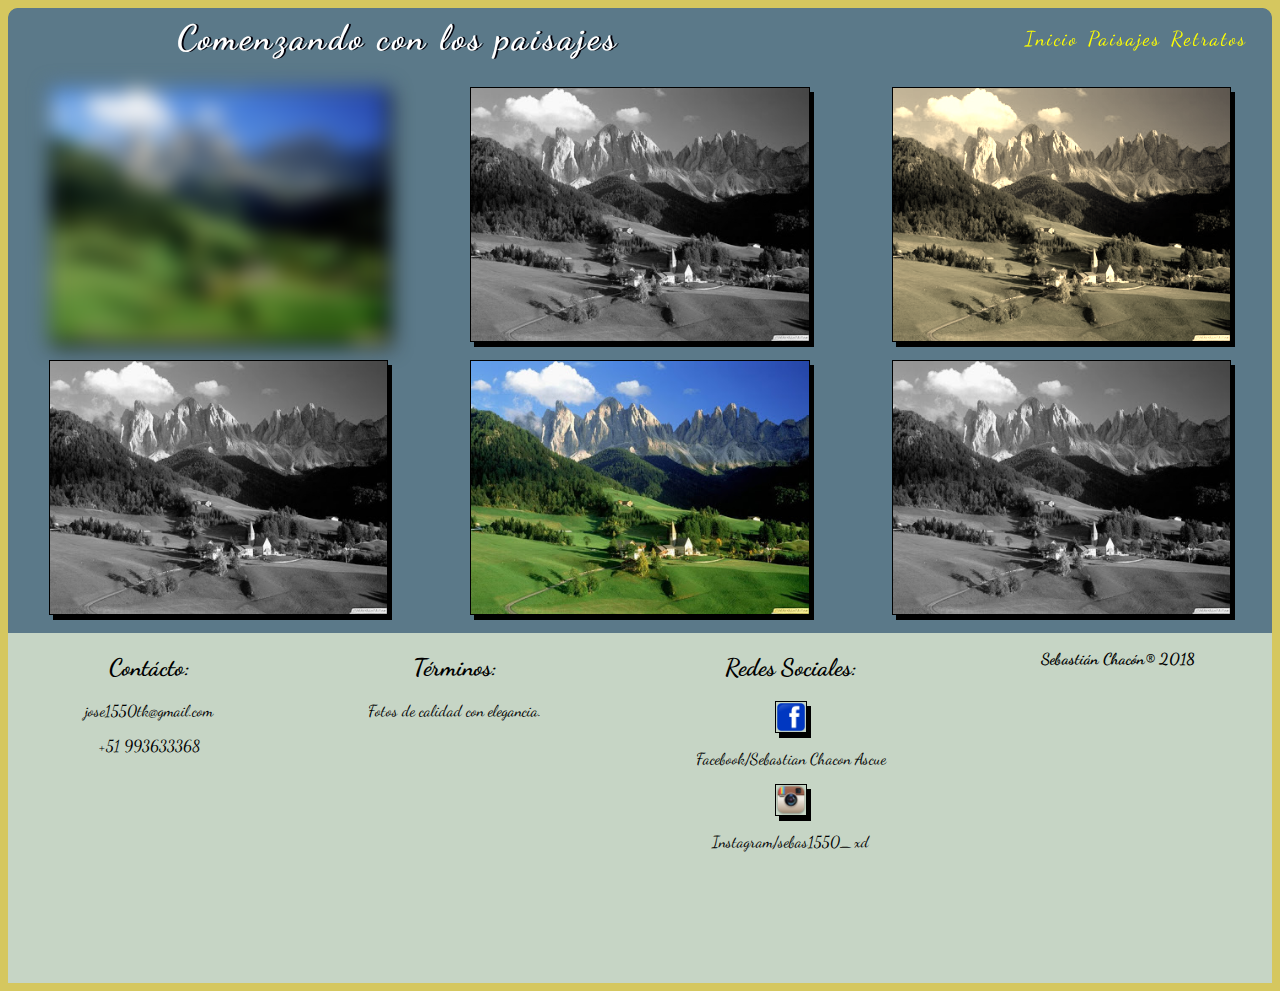
<file: paisajes.html>
<!doctype html>
<html>
<head>
<meta charset="utf-8">
<meta name="viewport" content="width:device_width,initial-scale=1">
<title>Paisajes</title>
<link rel="stylesheet" href="css/estilos.css">
<link href="https://fonts.googleapis.com/css?family=Dancing+Script" rel="stylesheet">

</head>

<body style=background-color:#d5c75f>
<header>
<div class="flex-container">
<header class="header">

	
    
    <h1>Comenzando con los paisajes</h1>
	<nav>  
    <ul>
	    <li><a href="index.html" class="menu">Inicio</a></li>
	    <li><a href="paisajes.html" class="menu">Paisajes</a></li>
	    <li><a href="retratos.html" class="menu">Retratos</a></li>
    </ul>
	</nav>
	</header>
	</div>
	<section id="galeria">
        <div id="galeria1" class="galeria">
            <br><img src="imagenes/paisaje1.jpg" style="filter: blur(10px)"><br>
            <img src="imagenes/paisaje1.jpg" class="img_gris"><br>
        </div>
        <div id="galeria2" class="galeria">
            <br><img src="imagenes/paisaje1.jpg" class="img_gris"><br>
            <img src="imagenes/paisaje1.jpg" ><br>
        </div>
        <div id="galeria3" class="galeria">
            <br><img src="imagenes/paisaje1.jpg" style="filter:sepia(90%)"><br>
            <img src="imagenes/paisaje1.jpg" class="img_gris"><br>
        </div>
    </section>
    <footer class="footer1">
        <div id="caja1" class="Cajafooter">
            <h2>Cont&aacute;cto:</h2>
            <P>jose1550tk@gmail.com</P>
            <P>+51 993633368</P>
        </div>
        <div id="caja2" class="Cajafooter">
            <h2>T&eacute;rminos:</h2>
            <P>Fotos de calidad con elegancia.</P>
        </div>
        <div id="caja3" class="Cajafooter">
            <h2>Redes Sociales:</h2>
            <img id="facebbok" class="iconored" src="imagenes/icono_Facebook.png">
            <p>Facebook/Sebastian Chacon Ascue</p>
            <img id="instagram" class="iconored" src="imagenes/icono_instagram.png">
            <p>Instagram/sebas1550_xd</p>
        </div>
        <div id="caja4" class="Cajafooter">
            <P>Sebasti&aacute;n Chac&oacute;n® 2018 </P>
        </div>
        </div>
        </footer>

</body>
</html>
</file>
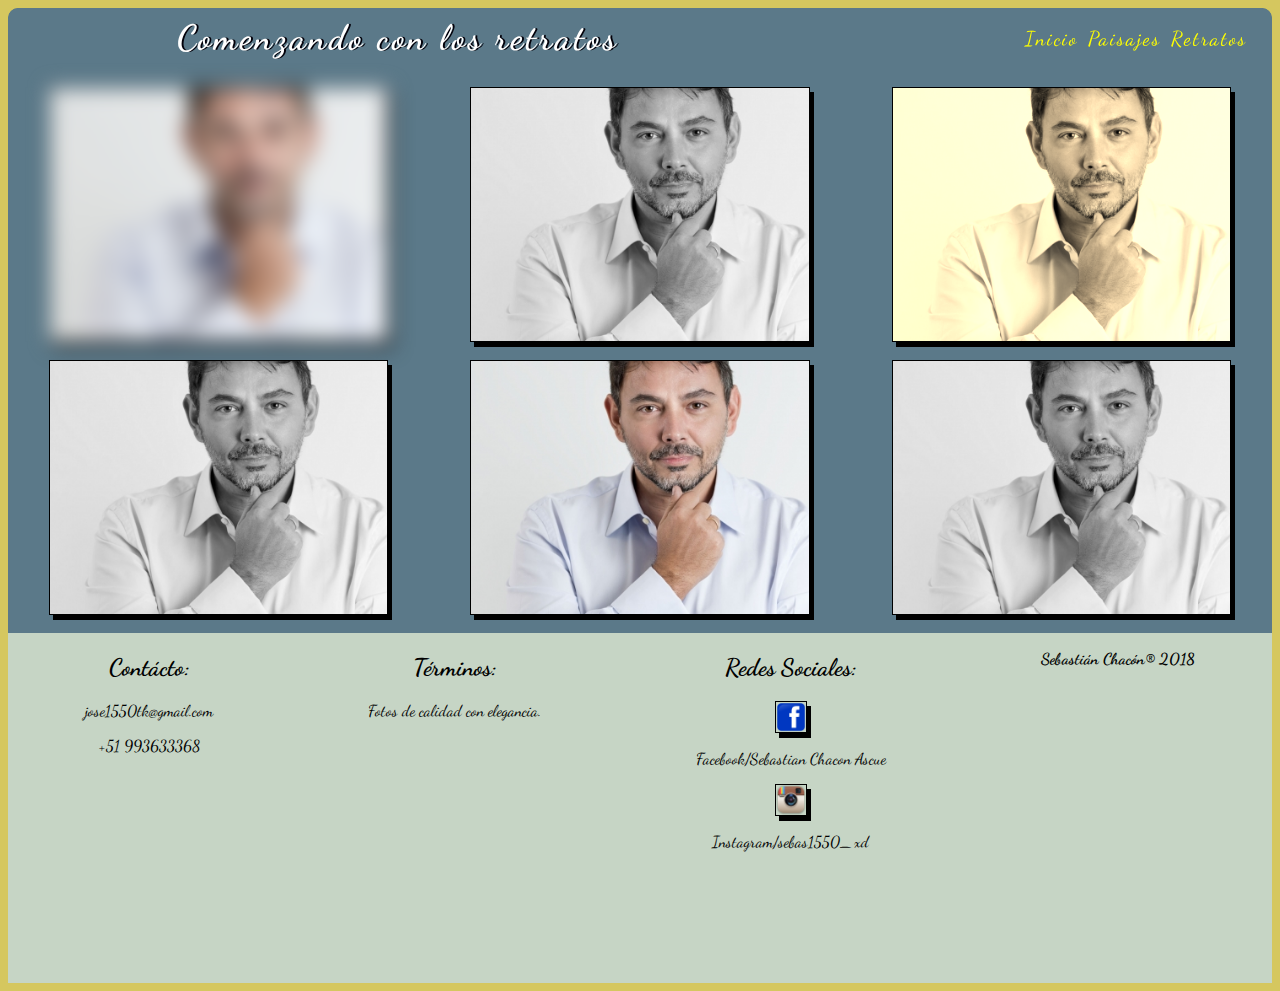
<file: retratos.html>
<!doctype html>
<html>
<head>
<meta charset="utf-8">
<meta name="viewport" content="width:device_width,initial-scale=1">
<title>Retratos</title>
<link rel="stylesheet" href="css/estilos.css">
<link href="https://fonts.googleapis.com/css?family=Dancing+Script" rel="stylesheet">

</head>

<body style=background-color:#d5c75f>
<header>
	<div class="flex-container">
    <header class="header">
    <h1>Comenzando con los retratos</h1>
	<nav>  
    <ul>
	    <li><a href="index.html" class="menu">Inicio</a></li>
	    <li><a href="paisajes.html" class="menu">Paisajes</a></li>
	    <li><a href="retratos.html" class="menu">Retratos</a></li>
    </ul>
	</nav>
	</header>
	</div>
	<section id="galeria">
        <div id="galeria1" class="galeria">
            <br><img src="imagenes/retrato1.jpg" style="filter: blur(10px)"><br>
            <img src="imagenes/retrato1.jpg" class="img_gris"><br>
        </div>
        <div id="galeria2" class="galeria">
            <br><img src="imagenes/retrato1.jpg" class="img_gris"><br>
            <img src="imagenes/retrato1.jpg" ><br>
        </div>
        <div id="galeria3" class="galeria">
            <br><img src="imagenes/retrato1.jpg" style="filter:sepia(90%)"><br>
            <img src="imagenes/retrato1.jpg" class="img_gris"><br>
        </div>
    </section>
<footer class="footer1">
        <div id="caja1" class="Cajafooter">
            <h2>Cont&aacute;cto:</h2>
            <P>jose1550tk@gmail.com</P>
            <P>+51 993633368</P>
        </div>
        <div id="caja2" class="Cajafooter">
            <h2>T&eacute;rminos:</h2>
            <P>Fotos de calidad con elegancia.</P>
        </div>
        <div id="caja3" class="Cajafooter">
            <h2>Redes Sociales:</h2>
            <img id="facebbok" class="iconored" src="imagenes/icono_Facebook.png">
            <p>Facebook/Sebastian Chacon Ascue</p>
            <img id="instagram" class="iconored" src="imagenes/icono_instagram.png">
            <p>Instagram/sebas1550_xd</p>
        </div>
        <div id="caja4" class="Cajafooter">
            <P>Sebasti&aacute;n Chac&oacute;n® 2018 </P>
        </div>
        </div>
        </footer>

</body>
</html>
</file>
<file: css/estilos.css>
@charset "utf-8";
/* CSS Document */
/*Contenedores flex */

.flex-container{
    width:100%;
    max-width:1366px;
    min-width:220px;
    margin:0px;
    display: flex;
    flex-flow: row wrap;
    justify-content: center ;
    align-items: center ;
    align-content: stretch;
	
}
header ul{
    list-style-type:none;
    margin:0;
    
    display:flex;
    flex-flow: row wrap;
    justify-content: flex-end;
	
}
.section1{
    width:100%;
    max-width:1366px;
    min-width:220px;
    display: flex;
    flex-flow: row wrap;
    justify-content: center ;
    align-items: center ;
    align-content: space-around;
}
.footer1{
    width:100%;
    max-width:1366px;
    min-width:220px;
    background: #c6d5c5;
    display: flex;
    flex-flow: row wrap;
    justify-content: center ;
    align-items: center ;
    align-content: space-around;
}
#galeria{
  width:100%;
  max-width:1366px;
  min-width:220px;
  display: flex;
  flex-flow: row wrap;
  
}
/* Items de los contenedores flex */
header{
    width: 100%;
    height:auto;
    background-color:#5b7989;
    border-radius: 10px 10px 0px 0px;
    overflow:hidden;
    text-align:center;
    flex: 1 100%;
    position: sticky;
    top: 0;
}
#cuerpo0{
    background-color:#82c3a6;
    height:100%;
    flex: 1 100%;
	padding-top: 10px;
}
#cuerpo1{
    height:100%;
    background: #d5c75f;
    flex: 1 auto;
}
#cuerpo2{
    height:110%;
    background: #d5c75f;
    flex: 1 auto;
}
#caja1{
    height:350px;
    flex: 1 auto;
    border-bottom-left-radius: 10px;
}
#caja2{
    height:350px;
    flex: 1 auto;
}
#caja3{
    height:350px;
    flex: 1 auto;
}
#caja4{
    height:350px;
    flex: 1 auto;
    border-bottom-right-radius: 10px;
    font-weight: bold;
}
#galeria1{
  height: 100%;
  flex: 1 auto;
	
  
}
#galeria2{
  height: 100%;
  flex: 1 auto;
	
}
#galeria3{
  height: 100%;
  flex: 1 auto;
	
}
/* Otros elementos*/
header h1{
    font-family: "Dancing Script", cursive;
    font-size: 1.5em;
    letter-spacing: 3px;
    color: white;
    text-shadow: 2px 0px 0px  #02010a;
    line-height:60px;
    margin:0;
    font-size:35px;
    float:left;
    width:60%;
    padding-left:20px;
    box-sizing:border-box;
}
header nav{
    float:left;
    width:40%;
    line-height:60px;
    padding-right:20px;
    box-sizing:border-box;
}
li a{
    text-decoration: none;
    color: yellow;
    font-family: "Dancing Script", cursive;
    letter-spacing: 2px;
}
header ul li{
    margin:0 5px;
    font-size:20px;
    cursor:pointer;
    color:#D5C5C5;
}
.tituloimg{
    width: 50%;
    text-align: center;
    background: #d5c75f;
    font-family: "Dancing Script", cursive;
    font-size: 1.5em;
    text-decoration:underline;
}
div img{
  margin: auto;
  display:block;
  border: 1px solid black;
  box-shadow: 4px 5px black;
  width: 80%;
}
p{
    font-family: "Dancing Script", cursive;
    text-align: center;
}
h2{
    font-family: "Dancing Script", cursive;
    text-align: center;
}
.item{
    color:#fff;
    text-align: center;
    padding-top: 10px
}
.iconored{
     width: 30px;
}
.img_gris{
  filter: grayscale(100%);
}
/* animaciones de imagenes*/
#paisaje{
  transition: all .4s;
}
#paisaje:hover{
  border: 2px solid black;
  box-shadow: 6px 0px 0px #82c3a6;
  transform: rotate(10deg);
}
#retrato{
  transition: all .6s;
}
#retrato:hover{
  transform: translate(20px);
  border: 2px solid black;
  box-shadow: 6px 0px 0px #82c3a6;
}
li:hover{
    border: 1px solid;
}
/*animacion de entrada*/
header {
  animation-duration: 2s;
  animation-name: slidein;
}
@keyframes slidein {
  0% {
    margin-top: 150%;
  }
  60% {
    margin-top: -5%;
  }
  100% {
    margin-top: 0%;
  }
}
/* Cambios responsive*/
@media screen and (max-width: 600px) {
    .galeria{
      width: 100%
    }
    header h1{
        font-size: 1.2em;
        width: 100%
    }
    header nav{
        width: 100%;
    }
    header ul{
        flex-flow: row wrap;
    }
    li a{
        font-size: 12px;
    }
    header{
        display:block;
        order:0;
    }
    #cuerpo0{
        flex: 1 100%;
        order:1;
    }
    #cuerpo1{
        flex: 1 100%;
        order:2;
    }
    #Tpaisaje{
        flex: 1 100%;
        order:3;
    }
    #cuerpo2{
        flex: 1 100%;
        order:4;
    }
    #Tretrato{
        flex: 1 100%;
        order: 5
    }
    #caja1{
         height: auto;
         flex: 1 100%;
    }
    #caja2{
        height: auto;
         flex: 1 100%;
    }
    #caja3{
        height: auto;
         flex: 1 100%;
    }
    #caja4{
        height: auto;
         flex: 1 100%;
    }
}
</file>
